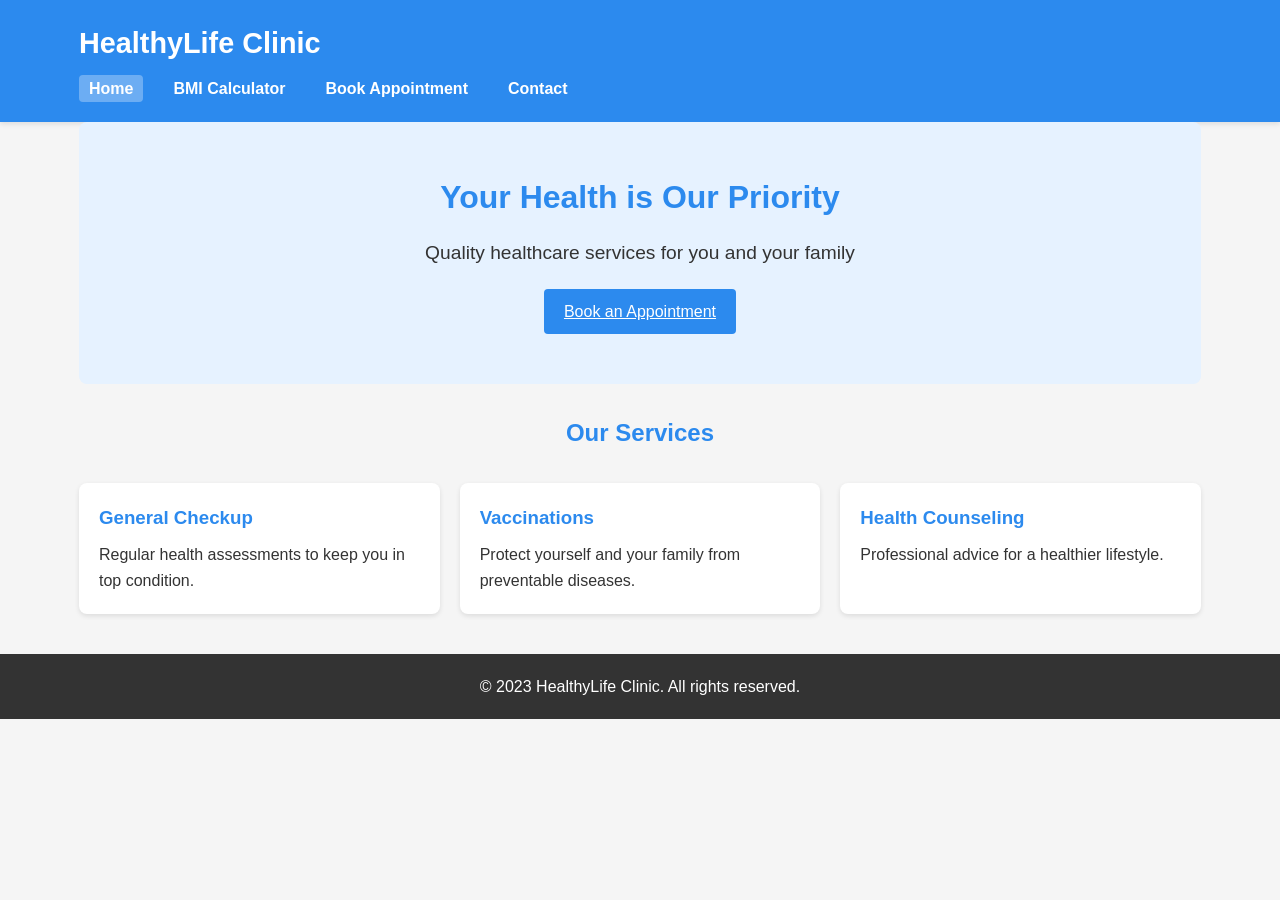
<file: index.html>
﻿<!DOCTYPE html>
<html lang="en">
<head>
    <!-- Basic setup for the webpage -->
    <meta charset="UTF-8">
    <meta name="viewport" content="width=device-width, initial-scale=1.0">
    <title>HealthyLife Clinic - Home</title>
    <!-- Link to our CSS file -->
    <link rel="stylesheet" href="styles.css">
</head>
<body>
    <!-- Header section with clinic name and navigation -->
    <header>
        <div class="container">
            <h1>HealthyLife Clinic</h1>
            <nav>
                <!-- Navigation menu -->
                <ul>
                    <li><a href="index.html" class="active">Home</a></li>
                    <li><a href="bmi.html">BMI Calculator</a></li>
                    <li><a href="appointment.html">Book Appointment</a></li>
                    <li><a href="contact.html">Contact</a></li>
                </ul>
            </nav>
        </div>
    </header>

    <!-- Main content area -->
    <main class="container">
        <section class="hero">
            <h2>Your Health is Our Priority</h2>
            <p>Quality healthcare services for you and your family</p>
            <a href="appointment.html" class="btn">Book an Appointment</a>
        </section>

        <section class="services">
            <h2>Our Services</h2>
            <div class="service-grid">
                <div class="service-card">
                    <h3>General Checkup</h3>
                    <p>Regular health assessments to keep you in top condition.</p>
                </div>
                <div class="service-card">
                    <h3>Vaccinations</h3>
                    <p>Protect yourself and your family from preventable diseases.</p>
                </div>
                <div class="service-card">
                    <h3>Health Counseling</h3>
                    <p>Professional advice for a healthier lifestyle.</p>
                </div>
            </div>
        </section>
    </main>

    <!-- Footer section -->
    <footer>
        <div class="container">
            <p>&copy; 2023 HealthyLife Clinic. All rights reserved.</p>
        </div>
    </footer>
</body>
</html>
</file>
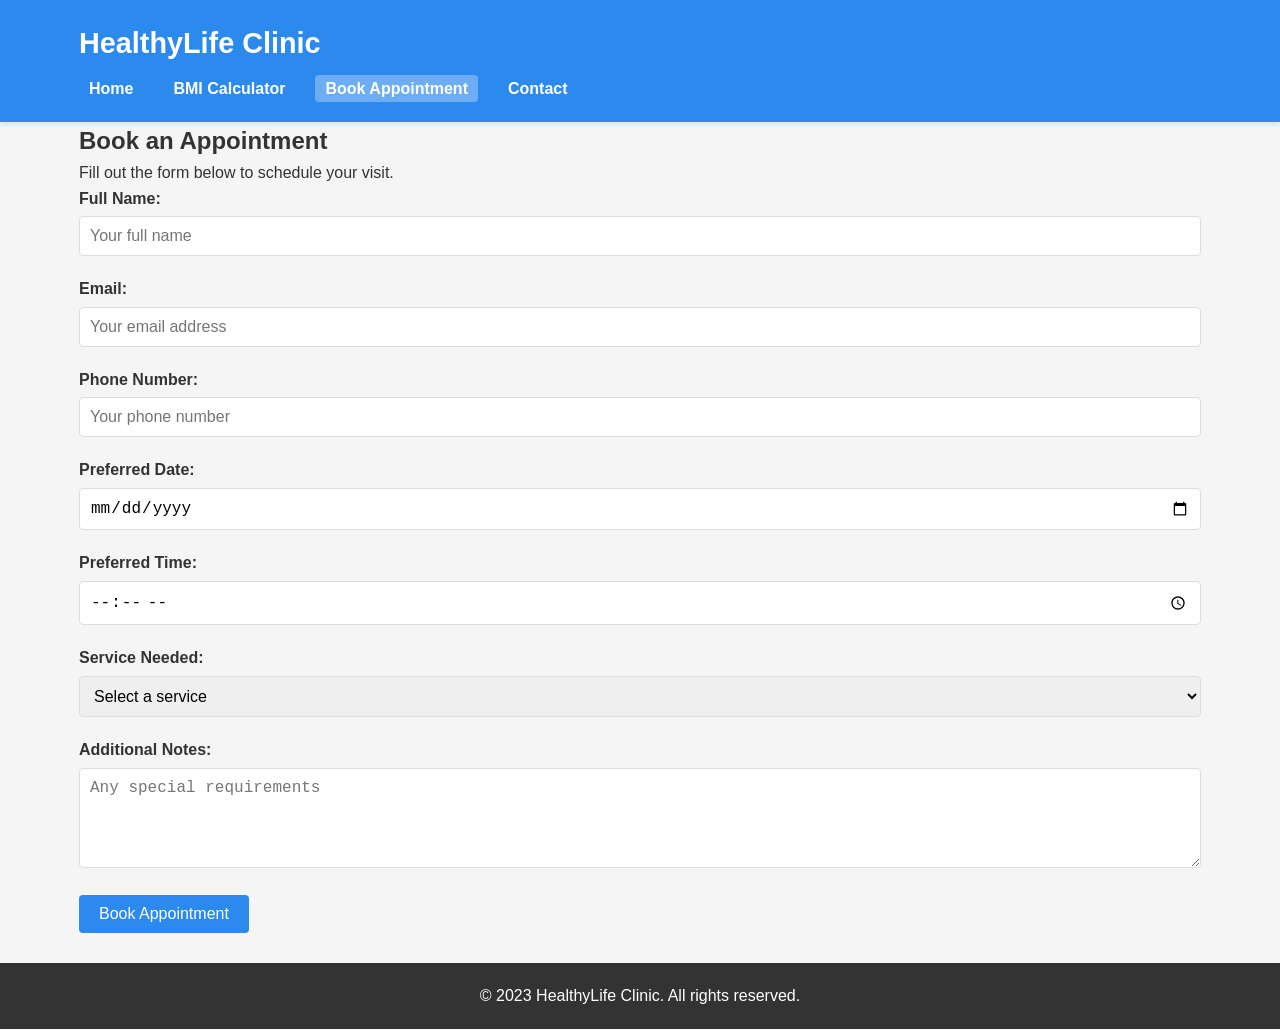
<file: appointment.html>
﻿<!DOCTYPE html>
<html lang="en">
<head>
    <!-- Basic setup for the webpage -->
    <meta charset="UTF-8">
    <meta name="viewport" content="width=device-width, initial-scale=1.0">
    <title>HealthyLife Clinic - Book Appointment</title>
    <!-- Link to our CSS file -->
    <link rel="stylesheet" href="styles.css">
</head>
<body>
    <!-- Header section with clinic name and navigation -->
    <header>
        <div class="container">
            <h1>HealthyLife Clinic</h1>
            <nav>
                <!-- Navigation menu -->
                <ul>
                    <li><a href="index.html">Home</a></li>
                    <li><a href="bmi.html">BMI Calculator</a></li>
                    <li><a href="appointment.html" class="active">Book Appointment</a></li>
                    <li><a href="contact.html">Contact</a></li>
                </ul>
            </nav>
        </div>
    </header>

    <!-- Main content area -->
    <main class="container">
        <section class="appointment-form">
            <h2>Book an Appointment</h2>
            <p>Fill out the form below to schedule your visit.</p>
            
            <!-- Appointment form -->
            <form id="appointmentForm">
                <div class="form-group">
                    <label for="name">Full Name:</label>
                    <input type="text" id="name" placeholder="Your full name" required>
                </div>
                <div class="form-group">
                    <label for="email">Email:</label>
                    <input type="email" id="email" placeholder="Your email address" required>
                </div>
                <div class="form-group">
                    <label for="phone">Phone Number:</label>
                    <input type="tel" id="phone" placeholder="Your phone number" required>
                </div>
                <div class="form-group">
                    <label for="date">Preferred Date:</label>
                    <input type="date" id="date" required>
                </div>
                <div class="form-group">
                    <label for="time">Preferred Time:</label>
                    <input type="time" id="time" required>
                </div>
                <div class="form-group">
                    <label for="service">Service Needed:</label>
                    <select id="service" required>
                        <option value="">Select a service</option>
                        <option value="checkup">General Checkup</option>
                        <option value="vaccination">Vaccination</option>
                        <option value="counseling">Health Counseling</option>
                        <option value="other">Other</option>
                    </select>
                </div>
                <div class="form-group">
                    <label for="notes">Additional Notes:</label>
                    <textarea id="notes" placeholder="Any special requirements"></textarea>
                </div>
                <button type="submit" class="btn">Book Appointment</button>
            </form>
        </section>
    </main>

    <!-- Footer section -->
    <footer>
        <div class="container">
            <p>&copy; 2023 HealthyLife Clinic. All rights reserved.</p>
        </div>
    </footer>
</body>
</html>
</file>
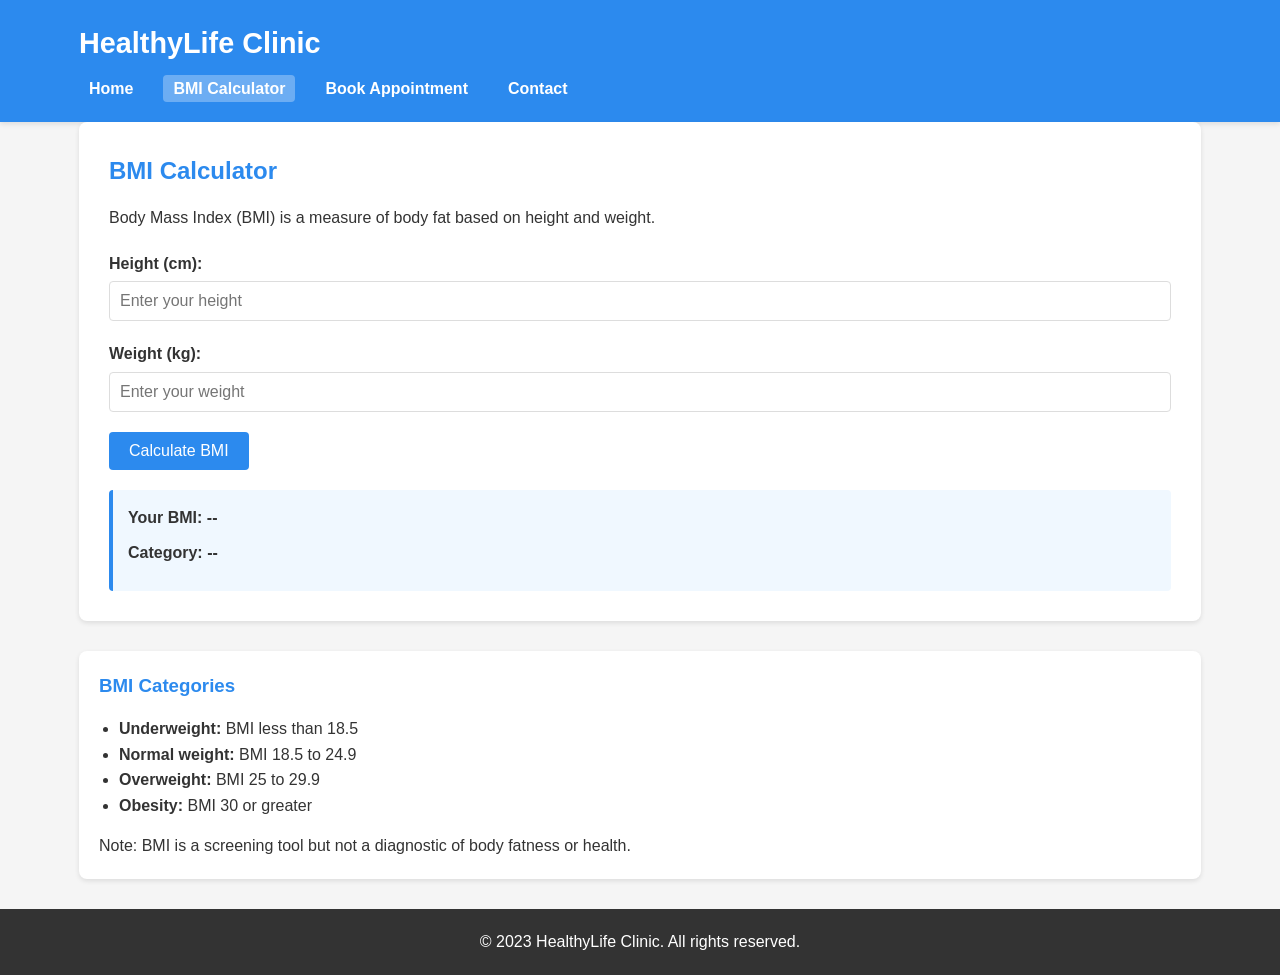
<file: bmi.html>
﻿<!DOCTYPE html>
<html lang="en">
<head>
    <!-- Basic setup for the webpage -->
    <meta charset="UTF-8">
    <meta name="viewport" content="width=device-width, initial-scale=1.0">
    <title>HealthyLife Clinic - BMI Calculator</title>
    <!-- Link to our CSS file -->
    <link rel="stylesheet" href="styles.css">
</head>
<body>
    <!-- Header section with clinic name and navigation -->
    <header>
        <div class="container">
            <h1>HealthyLife Clinic</h1>
            <nav>
                <!-- Navigation menu -->
                <ul>
                    <li><a href="index.html">Home</a></li>
                    <li><a href="bmi.html" class="active">BMI Calculator</a></li>
                    <li><a href="appointment.html">Book Appointment</a></li>
                    <li><a href="contact.html">Contact</a></li>
                </ul>
            </nav>
        </div>
    </header>

    <!-- Main content area -->
    <main class="container">
        <section class="bmi-calculator">
            <h2>BMI Calculator</h2>
            <p>Body Mass Index (BMI) is a measure of body fat based on height and weight.</p>
            
            <!-- BMI calculator form -->
            <form id="bmiForm">
                <div class="form-group">
                    <label for="height">Height (cm):</label>
                    <input type="number" id="height" placeholder="Enter your height" required>
                </div>
                <div class="form-group">
                    <label for="weight">Weight (kg):</label>
                    <input type="number" id="weight" placeholder="Enter your weight" required>
                </div>
                <button type="submit" class="btn">Calculate BMI</button>
            </form>

            <!-- Where the BMI result will be displayed -->
            <div id="result" class="result-container">
                <p>Your BMI: <span id="bmi-value">--</span></p>
                <p>Category: <span id="bmi-category">--</span></p>
                <div id="bmi-info"></div>
            </div>
        </section>

        <section class="bmi-info">
            <h3>BMI Categories</h3>
            <ul>
                <li><strong>Underweight:</strong> BMI less than 18.5</li>
                <li><strong>Normal weight:</strong> BMI 18.5 to 24.9</li>
                <li><strong>Overweight:</strong> BMI 25 to 29.9</li>
                <li><strong>Obesity:</strong> BMI 30 or greater</li>
            </ul>
            <p>Note: BMI is a screening tool but not a diagnostic of body fatness or health.</p>
        </section>
    </main>

    <!-- Footer section -->
    <footer>
        <div class="container">
            <p>&copy; 2023 HealthyLife Clinic. All rights reserved.</p>
        </div>
    </footer>

    <!-- Link to our JavaScript file -->
    <script src="script.js"></script>
</body>
</html>
</file>
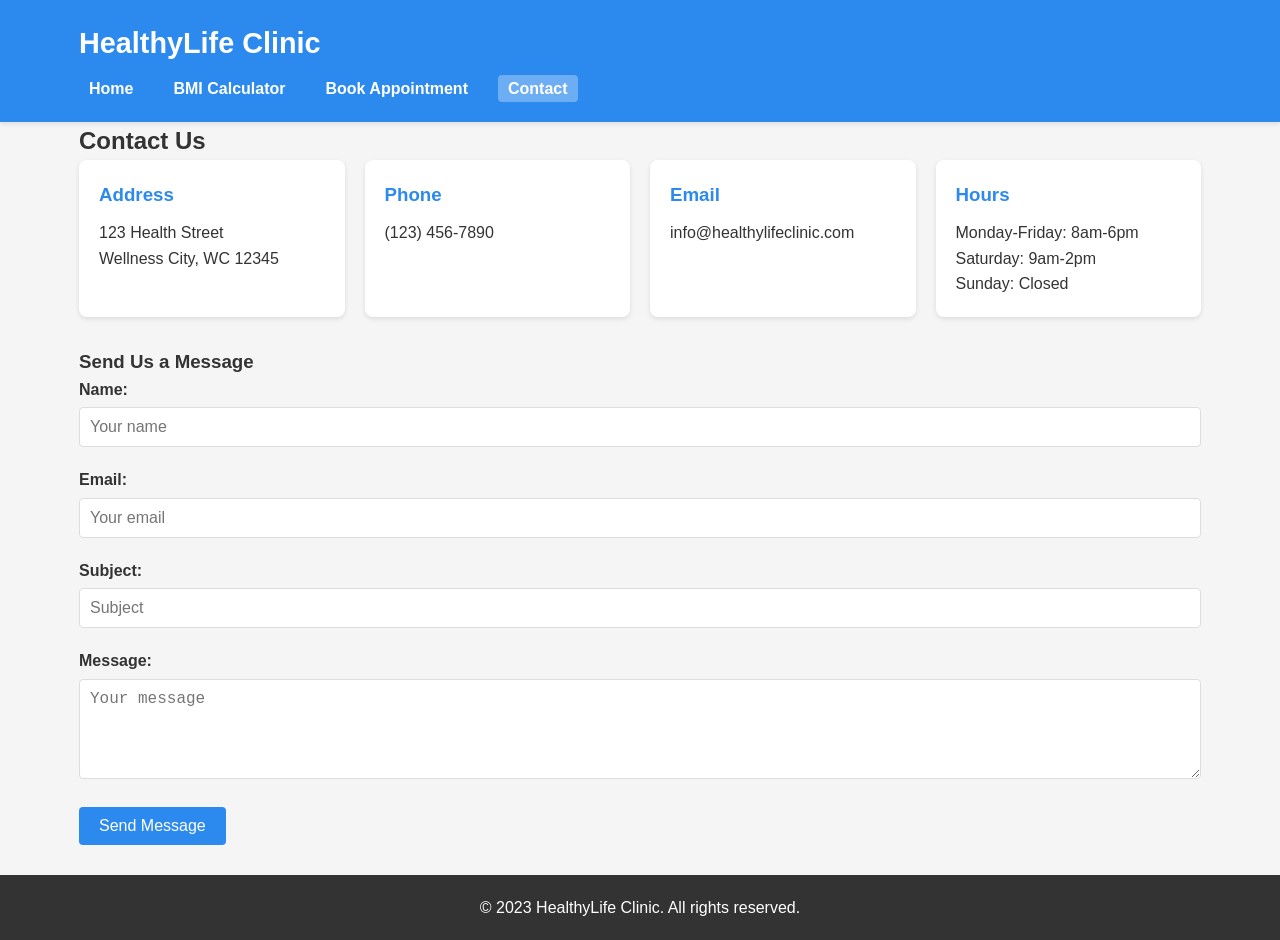
<file: contact.html>
﻿<!DOCTYPE html>
<html lang="en">
<head>
    <!-- Basic setup for the webpage -->
    <meta charset="UTF-8">
    <meta name="viewport" content="width=device-width, initial-scale=1.0">
    <title>HealthyLife Clinic - Contact Us</title>
    <!-- Link to our CSS file -->
    <link rel="stylesheet" href="styles.css">
</head>
<body>
    <!-- Header section with clinic name and navigation -->
    <header>
        <div class="container">
            <h1>HealthyLife Clinic</h1>
            <nav>
                <!-- Navigation menu -->
                <ul>
                    <li><a href="index.html">Home</a></li>
                    <li><a href="bmi.html">BMI Calculator</a></li>
                    <li><a href="appointment.html">Book Appointment</a></li>
                    <li><a href="contact.html" class="active">Contact</a></li>
                </ul>
            </nav>
        </div>
    </header>

    <!-- Main content area -->
    <main class="container">
        <section class="contact-info">
            <h2>Contact Us</h2>
            <div class="contact-grid">
                <div class="contact-card">
                    <h3>Address</h3>
                    <p>123 Health Street<br>Wellness City, WC 12345</p>
                </div>
                <div class="contact-card">
                    <h3>Phone</h3>
                    <p>(123) 456-7890</p>
                </div>
                <div class="contact-card">
                    <h3>Email</h3>
                    <p>info@healthylifeclinic.com</p>
                </div>
                <div class="contact-card">
                    <h3>Hours</h3>
                    <p>Monday-Friday: 8am-6pm<br>
                    Saturday: 9am-2pm<br>
                    Sunday: Closed</p>
                </div>
            </div>
        </section>

        <section class="contact-form">
            <h3>Send Us a Message</h3>
            <form id="contactForm">
                <div class="form-group">
                    <label for="contact-name">Name:</label>
                    <input type="text" id="contact-name" placeholder="Your name" required>
                </div>
                <div class="form-group">
                    <label for="contact-email">Email:</label>
                    <input type="email" id="contact-email" placeholder="Your email" required>
                </div>
                <div class="form-group">
                    <label for="contact-subject">Subject:</label>
                    <input type="text" id="contact-subject" placeholder="Subject">
                </div>
                <div class="form-group">
                    <label for="contact-message">Message:</label>
                    <textarea id="contact-message" placeholder="Your message" required></textarea>
                </div>
                <button type="submit" class="btn">Send Message</button>
            </form>
        </section>
    </main>

    <!-- Footer section -->
    <footer>
        <div class="container">
            <p>&copy; 2023 HealthyLife Clinic. All rights reserved.</p>
        </div>
    </footer>
</body>
</html>
</file>
<file: styles.css>
﻿/* This is a CSS reset - it helps make things look the same in different browsers */
* {
    margin: 0;
    padding: 0;
    box-sizing: border-box;
}

/* Set up basic styles for the whole page */
body {
    font-family: 'Arial', sans-serif;
    line-height: 1.6;
    color: #333;
    background-color: #f5f5f5;
}

/* This container will center our content and add some padding */
.container {
    width: 90%;
    max-width: 1200px;
    margin: 0 auto;
    padding: 0 15px;
}

/* Header styles */
header {
    background-color: #2c8aee;
    color: white;
    padding: 20px 0;
    box-shadow: 0 2px 5px rgba(0,0,0,0.1);
}

header h1 {
    font-size: 1.8rem;
    margin-bottom: 10px;
}

/* Navigation styles */
nav ul {
    list-style: none;
    display: flex;
}

nav ul li {
    margin-right: 20px;
}

nav ul li a {
    color: white;
    text-decoration: none;
    font-weight: bold;
    padding: 5px 10px;
    border-radius: 4px;
    transition: background-color 0.3s;
}

nav ul li a:hover {
    background-color: rgba(255,255,255,0.2);
}

nav ul li a.active {
    background-color: rgba(255,255,255,0.3);
}

/* Main content styles */
main {
    padding: 30px 0;
}

/* Hero section on home page */
.hero {
    text-align: center;
    padding: 50px 0;
    background-color: #e6f2ff;
    border-radius: 8px;
    margin-bottom: 30px;
}

.hero h2 {
    font-size: 2rem;
    margin-bottom: 15px;
    color: #2c8aee;
}

.hero p {
    font-size: 1.2rem;
    margin-bottom: 20px;
}

/* Services section */
.services {
    margin-bottom: 40px;
}

.services h2 {
    text-align: center;
    margin-bottom: 30px;
    color: #2c8aee;
}

.service-grid {
    display: grid;
    grid-template-columns: repeat(auto-fit, minmax(300px, 1fr));
    gap: 20px;
}

.service-card {
    background: white;
    padding: 20px;
    border-radius: 8px;
    box-shadow: 0 2px 5px rgba(0,0,0,0.1);
    transition: transform 0.3s;
}

.service-card:hover {
    transform: translateY(-5px);
}

.service-card h3 {
    color: #2c8aee;
    margin-bottom: 10px;
}

/* BMI Calculator styles */
.bmi-calculator {
    background: white;
    padding: 30px;
    border-radius: 8px;
    box-shadow: 0 2px 5px rgba(0,0,0,0.1);
    margin-bottom: 30px;
}

.bmi-calculator h2 {
    color: #2c8aee;
    margin-bottom: 15px;
}

.bmi-calculator p {
    margin-bottom: 20px;
}

.bmi-info {
    background: white;
    padding: 20px;
    border-radius: 8px;
    box-shadow: 0 2px 5px rgba(0,0,0,0.1);
}

.bmi-info h3 {
    color: #2c8aee;
    margin-bottom: 15px;
}

.bmi-info ul {
    margin-left: 20px;
    margin-bottom: 15px;
}

/* Form styles */
.form-group {
    margin-bottom: 20px;
}

.form-group label {
    display: block;
    margin-bottom: 5px;
    font-weight: bold;
}

.form-group input,
.form-group select,
.form-group textarea {
    width: 100%;
    padding: 10px;
    border: 1px solid #ddd;
    border-radius: 4px;
    font-size: 1rem;
}

.form-group textarea {
    min-height: 100px;
}

/* Button styles */
.btn {
    display: inline-block;
    background-color: #2c8aee;
    color: white;
    padding: 10px 20px;
    border: none;
    border-radius: 4px;
    cursor: pointer;
    font-size: 1rem;
    transition: background-color 0.3s;
}

.btn:hover {
    background-color: #1a79dd;
}

/* Result container styles */
.result-container {
    margin-top: 20px;
    padding: 15px;
    background-color: #f0f8ff;
    border-radius: 4px;
    border-left: 4px solid #2c8aee;
}

.result-container p {
    margin-bottom: 10px;
    font-weight: bold;
}

/* Contact info styles */
.contact-grid {
    display: grid;
    grid-template-columns: repeat(auto-fit, minmax(250px, 1fr));
    gap: 20px;
    margin-bottom: 30px;
}

.contact-card {
    background: white;
    padding: 20px;
    border-radius: 8px;
    box-shadow: 0 2px 5px rgba(0,0,0,0.1);
}

.contact-card h3 {
    color: #2c8aee;
    margin-bottom: 10px;
}

/* Footer styles */
footer {
    background-color: #333;
    color: white;
    text-align: center;
    padding: 20px 0;
    margin-top: 30px;
}

/* Responsive styles for smaller screens */
@media (max-width: 768px) {
    header h1 {
        font-size: 1.5rem;
    }
    
    nav ul {
        flex-direction: column;
    }
    
    nav ul li {
        margin-right: 0;
        margin-bottom: 10px;
    }
    
    .hero {
        padding: 30px 0;
    }
    
    .hero h2 {
        font-size: 1.5rem;
    }
}
</file>
